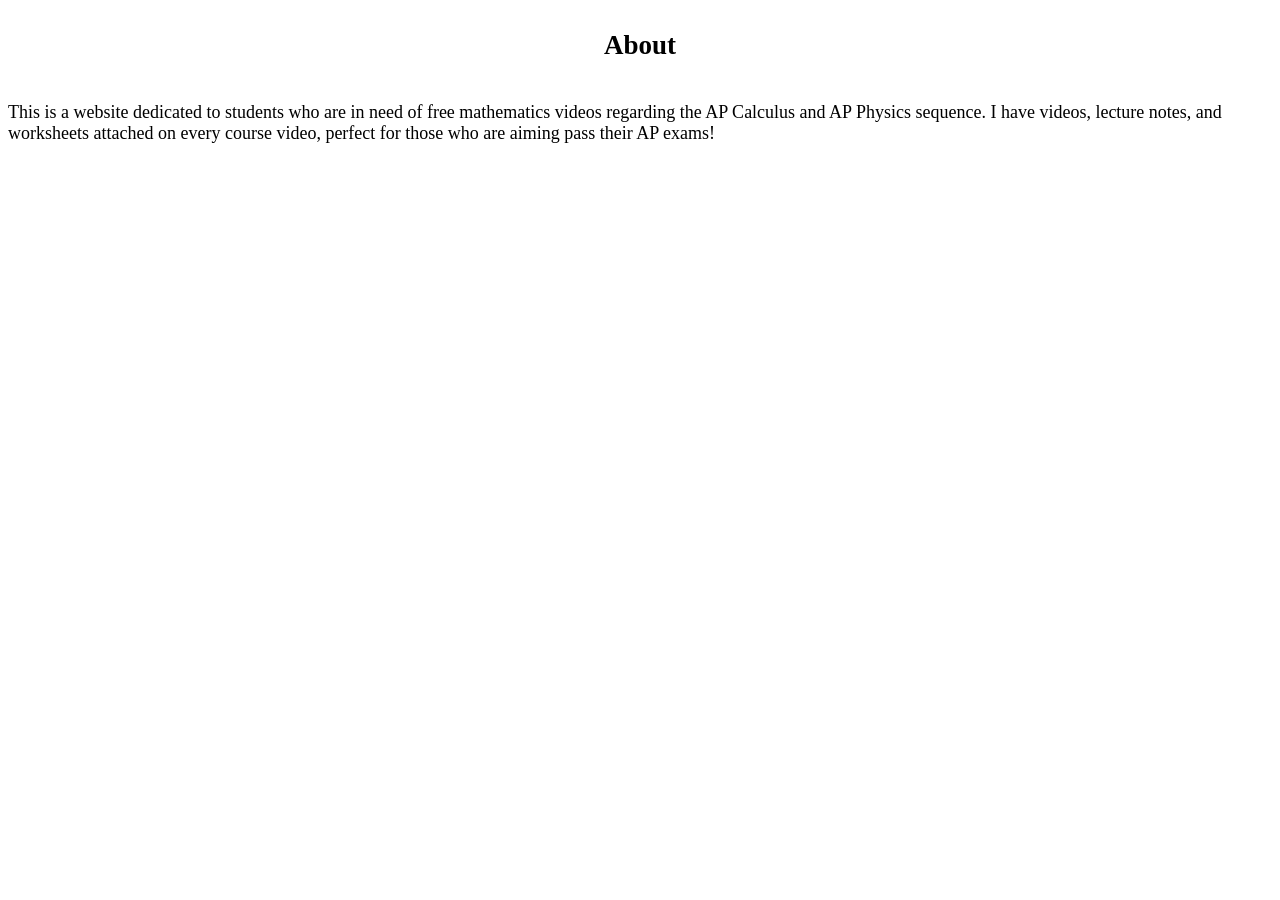
<file: enmanuel-explains-site/Main/about.html>
<!DOCTYPE html>
<html lang="en">
<head>
    <meta charset="UTF-8">
    <meta name="viewport" content="width=device-width, initial-scale=1.0">
    <title>About</title>
    <link rel="stylesheet" href="about.css">
</head>

<body>
    <section class = "aboutsection">
        <h1>About</h1>
        <p>This is a website dedicated to students who are in need of free mathematics videos regarding the AP Calculus and AP Physics sequence. I have videos, lecture notes, and worksheets attached on every course video, perfect for those who are aiming pass their AP exams!</p>
    </section>
</body>
</html>
</file>
<file: enmanuel-explains-site/Main/about.css>
.aboutsection{
    display: flex;
    flex-direction: column;
    align-items: center;   
    width: 100%;
    background-color: white;
    font-size: large;
    font-family: 'PT Mono';
}
</file>
